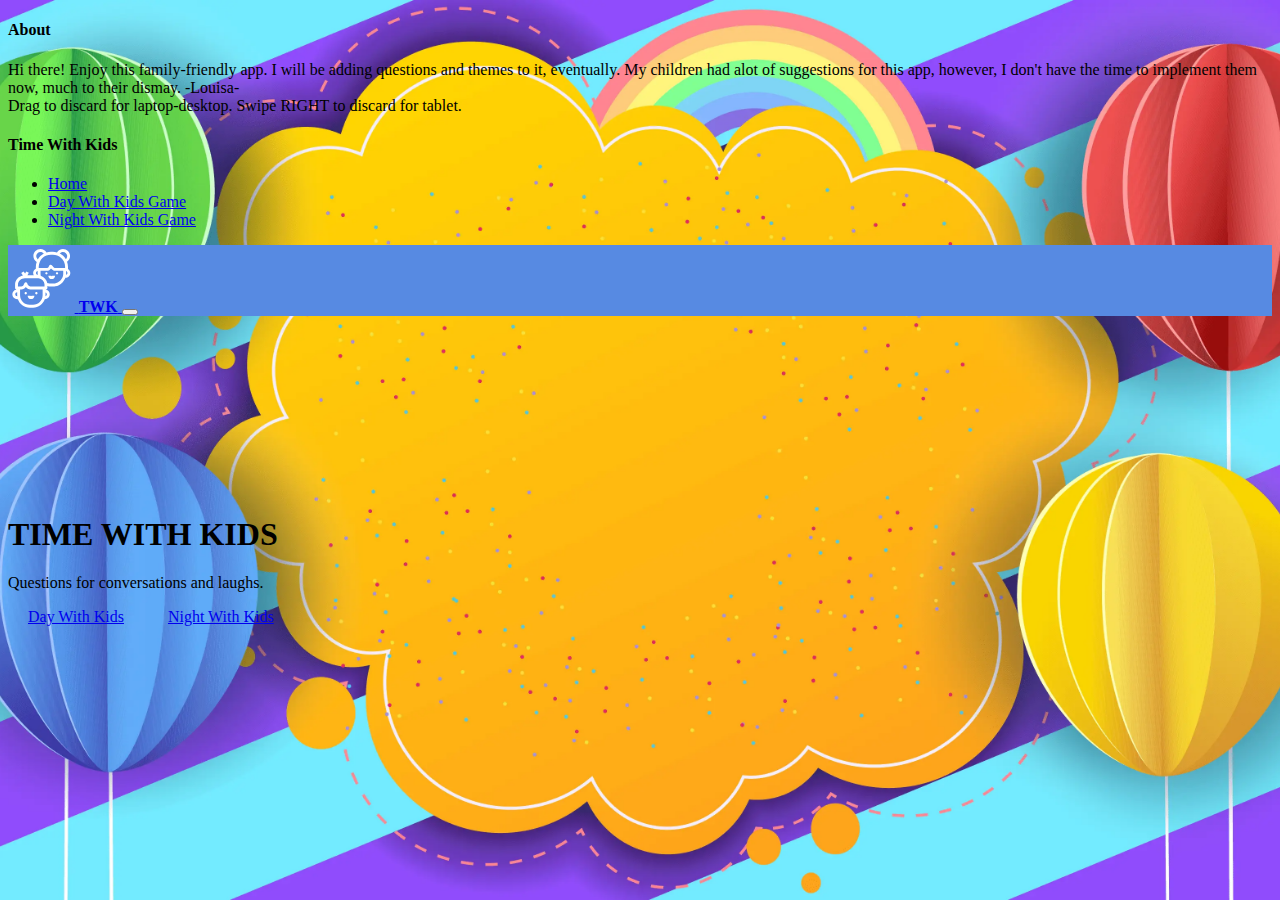
<file: index.html>
<!DOCTYPE html>
<html lang="en">
  <head>
    <meta charset="utf-8" />
    <meta name="viewport" content="width=device-width, initial-scale=1" />
    <title>Time With Kids</title>
    <link rel="stylesheet" href="styles.css" />
    <link
      href="https://cdn.jsdelivr.net/npm/bootstrap@5.3.0/dist/css/bootstrap.min.css"
      rel="stylesheet"
      integrity="sha384-9ndCyUaIbzAi2FUVXJi0CjmCapSmO7SnpJef0486qhLnuZ2cdeRhO02iuK6FUUVM"
      crossorigin="anonymous"
    />
  </head>
  <body class="bgImage">
    <header data-bs-theme="dark">
      <div class="collapse text-bg-dark" id="navbarHeader">
        <div class="container">
          <div class="row">
            <div class="col-sm-8 col-md-7 py-4">
              <h4>About</h4>
              <p class="text-body-secondary">
                Hi there! Enjoy this family-friendly app. I will be adding
                questions and themes to it, eventually. My children had alot of
                suggestions for this app, however, I don't have the time to
                implement them now, much to their dismay. -Louisa- <br />
                Drag to discard for laptop-desktop. Swipe RIGHT to discard for
                tablet.
              </p>
            </div>
            <div class="col-sm-4 offset-md-1 py-4">
              <h4>Time With Kids</h4>
              <ul class="list-unstyled">
                <li><a href="/index.html" class="text-white">Home</a></li>
                <li>
                  <a href="/day.html" class="text-white">Day With Kids Game</a>
                </li>
                <li>
                  <a href="night.html" class="text-white"
                    >Night With Kids Game</a
                  >
                </li>
              </ul>
            </div>
          </div>
        </div>
      </div>
      <div class="navbar shadow-lg purpleColor">
        <div class="container">
          <a href="#" class="navbar-brand d-flex align-items-center">
            <?xml version="1.0" encoding="UTF-8"?>
            <svg
              width="50pt"
              height="50pt"
              version="1.1"
              viewBox="0 0 128 128"
              xmlns="http://www.w3.org/2000/svg"
            >
              <g fill="#fff">
                <path
                  d="m34.047 90.418c-1.2148 0-2.2148 0.98438-2.2148 2.2148 0 1.2148 0.98438 2.2148 2.2148 2.2148 1.2148 0 2.2148-0.98438 2.2148-2.2148 0-1.2266-0.99609-2.2148-2.2148-2.2148z"
                />
                <path
                  d="m56.691 92.621c0 2.9531-4.4297 2.9531-4.4297 0s4.4297-2.9531 4.4297 0"
                />
                <path
                  d="m44.262 103.81c3.6094 0 6.5391-2.9297 6.5391-6.5391h-5.543c0 1.0898-1.9844 1.0898-1.9844 0h-5.543c-0.007813 3.5938 2.9219 6.5391 6.5312 6.5391z"
                />
                <path
                  d="m75.992 54.375c0 2.9336-4.4023 2.9336-4.4023 0 0-2.9375 4.4023-2.9375 4.4023 0"
                />
                <path
                  d="m94.094 56.562c1.2148 0 2.1875-0.98438 2.1875-2.2031 0-1.2148-0.98438-2.2031-2.1875-2.2031s-2.2031 0.98438-2.2031 2.2031c0.011719 1.2188 1 2.2031 2.2031 2.2031z"
                />
                <path
                  d="m82.98 58.98h-5.543c0 3.5859 2.918 6.5156 6.5156 6.5156s6.5156-2.918 6.5156-6.5156h-5.543c-0.011719 1.0625-1.9453 1.0625-1.9453 0z"
                />
                <path
                  d="m115.18 45.926v-3.9688c0-3.2656-0.71875-6.5156-1.8047-9.625 3.5469-2.5078 5.8125-6.5273 5.8125-10.98-0.003906-7.5391-6.1094-13.672-13.621-13.672-4.7734 0-9.0508 2.6094-11.496 6.5938-2.5742-0.74219-5.1836-1.2305-7.8711-1.2305h-3.8398c-2.8789 0-5.7227 0.5625-8.4102 1.3945-2.3945-4.0703-6.7188-6.7578-11.621-6.7578-7.5 0-13.605 6.1328-13.605 13.672 0 4.7109 2.5469 8.9336 6.4141 11.379-1.0117 2.9805-1.6641 6.043-1.6641 9.2148v3.4688c-3.0586 1.5352-5.2227 4.6328-5.2227 8.2812 0 1.6914 0.5625 3.1875 1.3438 4.543h-12.273l2.6875-4.7227-4.8242-2.7383-2.3789 4.1875-2.8555-4.1875-4.582 3.1367 3.2383 4.7344c-8.5625 1.7422-15.016 8.9336-15.016 17.547v6.3086c0 1.5352 1.2422 2.7773 2.7773 2.7773h1.293v0.050781c-5.1328 0.050781-9.3047 4.2383-9.3047 9.3945 0 5.1836 4.2227 9.4062 9.4062 9.4062h1.293c3.2227 9.4023 12.027 16.188 22.484 16.188h6.5938c10.457 0 19.266-6.7852 22.488-16.152h0.16797c5.1836 0 9.4062-4.2227 9.4062-9.4062 0-4.7617-3.5703-8.6641-8.1797-9.2812v-0.16797h0.87109c1.5352 0 2.7773-1.2422 2.7773-2.7773v-3.7773c0.34375 0.0625 0.71875 0.17969 1.0234 0.21875 1.4609 0.38281 3.1094 0.57422 4.9414 0.57422h5.3359c1.3438 0 2.7773-0.15234 3.9805-0.38281 2.3672-0.38281 4.5703-1.0742 6.7344-2.1133 5.2227-2.5352 9.4336-6.9102 11.969-12.582l0.43359-1.1758c0.027344-0.0625 0.050781-0.14062 0.078125-0.21875h0.14062c5.1602 0 9.3555-4.1992 9.3555-9.3555 0.003906-3.3438-1.8398-6.1445-4.4766-7.7969zm-9.6133-32.703c4.4414 0 8.0625 3.6484 8.0625 8.1289 0 2.2383-0.94531 4.3398-2.5234 5.8359-0.29297-0.48828-0.65234-0.92188-0.97266-1.3828-0.26953-0.39844-0.52344-0.78125-0.82031-1.1641-1.0234-1.3555-2.125-2.6367-3.3555-3.7891-0.011719 0-0.011719-0.011718-0.027344-0.011718-1.2305-1.1406-2.5742-2.125-3.9805-3.0469-0.41016-0.26953-0.83203-0.5-1.2539-0.75391-0.47266-0.28125-0.92188-0.60156-1.4062-0.84375 1.5156-1.8594 3.7812-2.9727 6.2773-2.9727zm-19.355 5.3633c2.8164 0 5.582 0.51172 8.2305 1.5234 5.7461 2.1367 10.523 6.5781 13.121 12.211 1.3555 3.0195 2.0742 6.3477 2.0742 9.625v2.3281c-0.25781-0.078126-0.52344-0.16797-0.80469-0.16797l-17.91 0.003906c-1.9961 0-3.6211-1.9453-4.9297-3.5195-1.2031-1.4453-2.5742-3.0703-4.6719-2.6484-0.92188 0.19141-2.1523 0.83203-2.7383 2.8047-0.97266 2.957-2.8789 3.3672-4.7891 3.3672h-14.078c-0.24219 0-0.47266 0.078125-0.70313 0.14062v-2.3047c0-3.25 0.66406-6.4141 1.9727-9.3945 2.4062-5.5664 7.0156-10.023 12.684-12.25 2.6875-1.1133 5.6953-1.7148 8.7031-1.7148zm-29.273 31.449v4.9648c0 0.82031 0.089844 1.625 0.17969 2.4336-1.8672-0.24219-3.3398-1.7773-3.3398-3.7109 0.011718-1.8711 1.3828-3.3672 3.1602-3.6875zm5.3906-36.812c2.5977 0 4.9805 1.2305 6.4766 3.1992-0.5 0.25781-0.94531 0.60156-1.4336 0.88281-0.42188 0.25781-0.83203 0.5-1.2422 0.78125-1.3555 0.92187-2.6484 1.9219-3.8281 3.0469-0.027344 0.027344-0.050781 0.039063-0.078125 0.0625-1.1914 1.1523-2.2383 2.4336-3.2109 3.7773-0.28125 0.39844-0.55078 0.80469-0.80469 1.2148-0.30859 0.47266-0.66406 0.92188-0.94531 1.4219-1.8438-1.4961-2.9805-3.7891-2.9805-6.2734-0.019532-4.4648 3.6055-8.1133 8.0469-8.1133zm-29.734 50.586h24.062c1.1523 0 2.3672 0.16797 3.5703 0.47266 5.4258 1.332 9.3828 5.7227 9.8555 11.148 0.039063 0.26953 0.039063 0.52344 0.039063 0.79297l-0.050782 3.6719c-0.26953-0.089843-0.53906-0.16797-0.83203-0.16797l-26.199 0.003907c-1.7266 0-3.2656-0.79297-4.1992-2.2266-0.35938-0.5-0.69141-1.0117-1-1.5859-0.39844-0.71875-0.67969-1.4609-0.76953-1.8047-0.14062-1.2656-1.1641-2.3438-2.4336-2.5078-2.3945-0.37109-3.1367 1.6523-4.4531 4.9297-0.79297 1.9336-2.6367 3.1758-4.6719 3.1758h-5.0938c-0.47266 0-0.89453 0.15234-1.293 0.35937v-3.8672c0.003906-6.8125 6.043-12.395 13.469-12.395zm-14.848 34.801c-2.125 0-3.8516-1.7266-3.8516-3.8516 0-2.0859 1.6758-3.7773 3.75-3.8398v5.5039c0 0.74219 0.15234 1.4609 0.21875 2.1875zm48.727-2.1758c0 10.113-8.2305 18.344-18.344 18.344h-6.5938c-10.113 0-18.344-8.2305-18.344-18.344v-11.148h2.3164c3.5977 0 6.875-1.8164 8.7539-4.6094 1.8945 2.8945 5.1719 4.6094 8.7695 4.6094h23.438zm8.168-1.6758c0 1.7656-1.2148 3.1875-2.8281 3.6484 0.050781-0.66406 0.20312-1.3047 0.20312-1.9727v-5.2734c1.5117 0.51172 2.625 1.9102 2.625 3.5977zm31.41-39.758c0 1.4336-0.25781 2.8672-0.51172 4.4922-0.19141 0.62891-0.42188 1.2422-0.64062 1.8438l-0.39844 1.125c-1.8945 4.2227-5.1719 7.6406-9.2148 9.6016-1.6641 0.80469-3.3672 1.332-5.2734 1.6523-0.94531 0.17969-2.0234 0.29297-3.0352 0.29297h-5.3359c-1.3438 0-2.5352-0.12891-3.8672-0.46094-0.78125-0.10156-1.5742-0.29297-2.418-0.57422-0.027343-0.11328-0.089843-0.20312-0.11328-0.32031-0.28125-1.3438-0.73047-2.6484-1.3203-3.8672-0.10156-0.21875-0.23047-0.43359-0.34375-0.65234-0.66406-1.2422-1.4336-2.4336-2.3789-3.4961-0.027343-0.027344-0.050781-0.039063-0.0625-0.0625-0.96094-1.0625-2.0625-1.9844-3.25-2.8047-0.16797-0.11328-0.32031-0.24219-0.5-0.35938-1.1914-0.76953-2.4844-1.3828-3.8516-1.8828-0.12891-0.050782-0.21875-0.12891-0.34375-0.16797-0.44922-1.3438-0.67969-2.8555-0.67969-4.3633l-0.003906-5.332h11.301c4.6992 0 7.3203-2.2148 8.793-4.5195 1.7656 2.0078 4.4297 4.5195 8.3438 4.5195h15.117l0.003906 5.3359zm5.3906 2.293c0.089844-0.75391 0.15234-1.5234 0.15234-2.293v-4.8398c1.4609 0.53906 2.5234 1.9062 2.5234 3.5469 0 1.7031-1.1406 3.0977-2.6758 3.5859z"
                />
              </g>
            </svg>
            <strong>TWK</strong>
          </a>
          <button
            class="navbar-toggler"
            type="button"
            data-bs-toggle="collapse"
            data-bs-target="#navbarHeader"
            aria-controls="navbarHeader"
            aria-expanded="false"
            aria-label="Toggle navigation"
          >
            <span class="navbar-toggler-icon"></span>
          </button>
        </div>
      </div>
    </header>
    <div class="topCushion">
      <div class="cover-container d-flex w-100 h-100 p-3 mx-auto flex-column">
        <main class="px-3 text-center">
          <h1>TIME WITH KIDS</h1>
          <p class="lead">Questions for conversations and laughs.</p>
          <p class="lead gameChoiceBtnGroup">
            <a
              href="/day.html"
              class="btn btn-lg btn-light fw-bold border-white bg-white dayGameBtn chooseGameBtn"
              >Day With Kids</a
            >
            <a
              href="/night.html"
              class="btn btn-lg btn-light fw-bold border-white bg-white nightGameBtn chooseGameBtn"
              >Night With Kids</a
            >
          </p>
        </main>

        <!-- <footer class="mt-auto text-white-50">
          <p>
            Cover template for
            <a href="https://getbootstrap.com/" class="text-white">Bootstrap</a
            >, by <a href="https://twitter.com/mdo" class="text-white">@mdo</a>.
          </p>
        </footer> -->
      </div>
    </div>

    <script
      src="https://cdn.jsdelivr.net/npm/bootstrap@5.3.0/dist/js/bootstrap.bundle.min.js"
      integrity="sha384-geWF76RCwLtnZ8qwWowPQNguL3RmwHVBC9FhGdlKrxdiJJigb/j/68SIy3Te4Bkz"
      crossorigin="anonymous"
    ></script>
  </body>
</html>
</file>
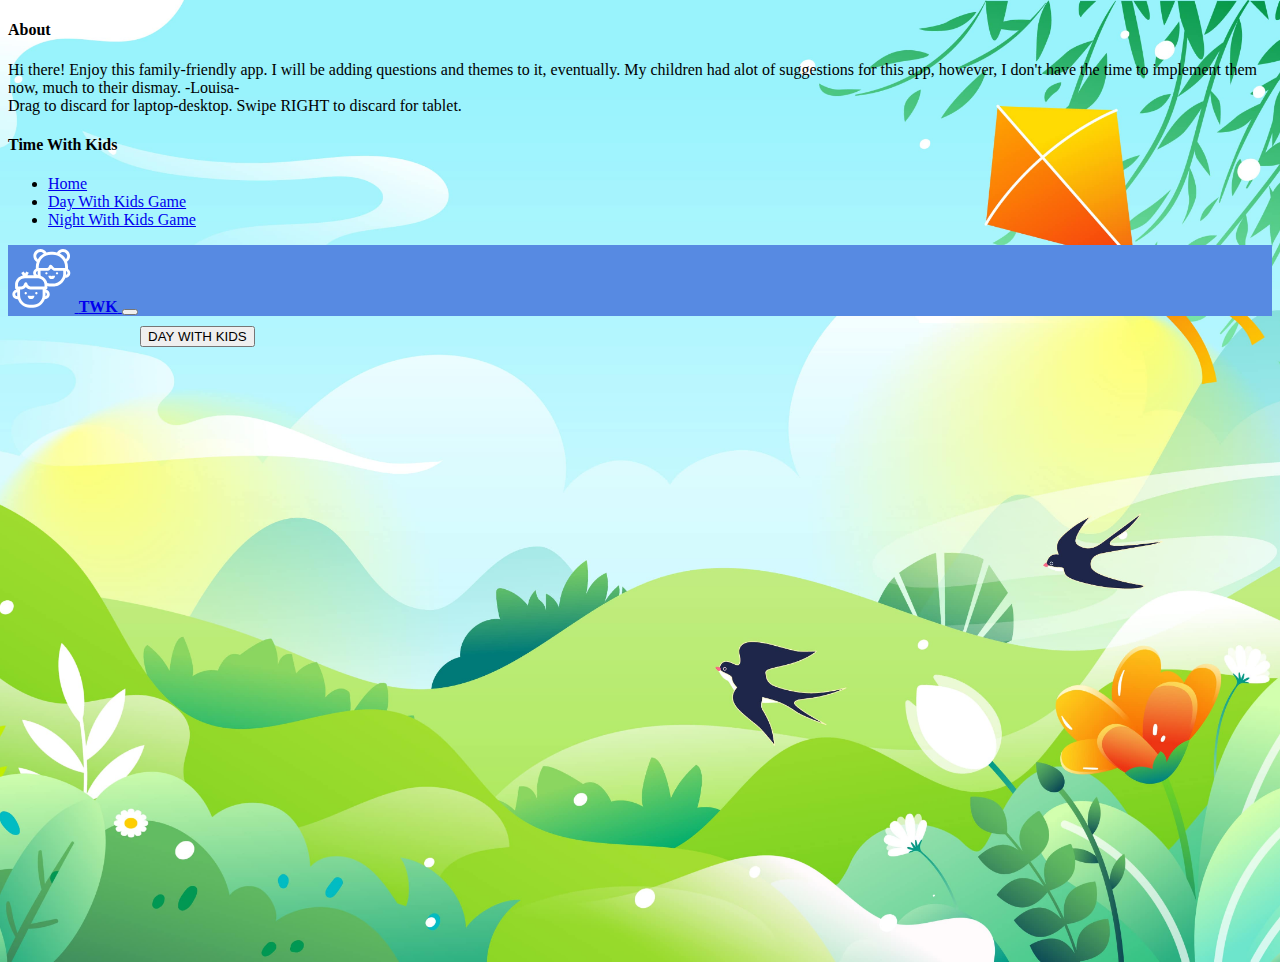
<file: day.html>
<!DOCTYPE html>
<html lang="en">
  <head>
    <meta charset="utf-8" />
    <meta name="viewport" content="width=device-width, initial-scale=1" />
    <title>Day With Kids</title>

    <link
      href="https://cdn.jsdelivr.net/npm/bootstrap@5.3.0/dist/css/bootstrap.min.css"
      rel="stylesheet"
      integrity="sha384-9ndCyUaIbzAi2FUVXJi0CjmCapSmO7SnpJef0486qhLnuZ2cdeRhO02iuK6FUUVM"
      crossorigin="anonymous"
    />
    <link rel="stylesheet" href="styles.css" />
  </head>
  <body class="bgDayImg">
    <header data-bs-theme="dark">
      <div class="collapse text-bg-dark" id="navbarHeader">
        <div class="container">
          <div class="row">
            <div class="col-sm-8 col-md-7 py-4">
              <h4>About</h4>
              <p class="text-body-secondary">
                Hi there! Enjoy this family-friendly app. I will be adding
                questions and themes to it, eventually. My children had alot of
                suggestions for this app, however, I don't have the time to
                implement them now, much to their dismay. -Louisa- <br />
                Drag to discard for laptop-desktop. Swipe RIGHT to discard for
                tablet.
              </p>
            </div>
            <div class="col-sm-4 offset-md-1 py-4">
              <h4>Time With Kids</h4>
              <ul class="list-unstyled">
                <li><a href="/index.html" class="text-white">Home</a></li>
                <li>
                  <a href="/day.html" class="text-white">Day With Kids Game</a>
                </li>
                <li>
                  <a href="night.html" class="text-white"
                    >Night With Kids Game</a
                  >
                </li>
              </ul>
            </div>
          </div>
        </div>
      </div>
      <div class="navbar shadow-lg purpleColor">
        <div class="container">
          <a href="/index.html" class="navbar-brand d-flex align-items-center">
            <?xml version="1.0" encoding="UTF-8"?>
            <svg
              width="50pt"
              height="50pt"
              version="1.1"
              viewBox="0 0 128 128"
              xmlns="http://www.w3.org/2000/svg"
            >
              <g fill="#fff">
                <path
                  d="m34.047 90.418c-1.2148 0-2.2148 0.98438-2.2148 2.2148 0 1.2148 0.98438 2.2148 2.2148 2.2148 1.2148 0 2.2148-0.98438 2.2148-2.2148 0-1.2266-0.99609-2.2148-2.2148-2.2148z"
                />
                <path
                  d="m56.691 92.621c0 2.9531-4.4297 2.9531-4.4297 0s4.4297-2.9531 4.4297 0"
                />
                <path
                  d="m44.262 103.81c3.6094 0 6.5391-2.9297 6.5391-6.5391h-5.543c0 1.0898-1.9844 1.0898-1.9844 0h-5.543c-0.007813 3.5938 2.9219 6.5391 6.5312 6.5391z"
                />
                <path
                  d="m75.992 54.375c0 2.9336-4.4023 2.9336-4.4023 0 0-2.9375 4.4023-2.9375 4.4023 0"
                />
                <path
                  d="m94.094 56.562c1.2148 0 2.1875-0.98438 2.1875-2.2031 0-1.2148-0.98438-2.2031-2.1875-2.2031s-2.2031 0.98438-2.2031 2.2031c0.011719 1.2188 1 2.2031 2.2031 2.2031z"
                />
                <path
                  d="m82.98 58.98h-5.543c0 3.5859 2.918 6.5156 6.5156 6.5156s6.5156-2.918 6.5156-6.5156h-5.543c-0.011719 1.0625-1.9453 1.0625-1.9453 0z"
                />
                <path
                  d="m115.18 45.926v-3.9688c0-3.2656-0.71875-6.5156-1.8047-9.625 3.5469-2.5078 5.8125-6.5273 5.8125-10.98-0.003906-7.5391-6.1094-13.672-13.621-13.672-4.7734 0-9.0508 2.6094-11.496 6.5938-2.5742-0.74219-5.1836-1.2305-7.8711-1.2305h-3.8398c-2.8789 0-5.7227 0.5625-8.4102 1.3945-2.3945-4.0703-6.7188-6.7578-11.621-6.7578-7.5 0-13.605 6.1328-13.605 13.672 0 4.7109 2.5469 8.9336 6.4141 11.379-1.0117 2.9805-1.6641 6.043-1.6641 9.2148v3.4688c-3.0586 1.5352-5.2227 4.6328-5.2227 8.2812 0 1.6914 0.5625 3.1875 1.3438 4.543h-12.273l2.6875-4.7227-4.8242-2.7383-2.3789 4.1875-2.8555-4.1875-4.582 3.1367 3.2383 4.7344c-8.5625 1.7422-15.016 8.9336-15.016 17.547v6.3086c0 1.5352 1.2422 2.7773 2.7773 2.7773h1.293v0.050781c-5.1328 0.050781-9.3047 4.2383-9.3047 9.3945 0 5.1836 4.2227 9.4062 9.4062 9.4062h1.293c3.2227 9.4023 12.027 16.188 22.484 16.188h6.5938c10.457 0 19.266-6.7852 22.488-16.152h0.16797c5.1836 0 9.4062-4.2227 9.4062-9.4062 0-4.7617-3.5703-8.6641-8.1797-9.2812v-0.16797h0.87109c1.5352 0 2.7773-1.2422 2.7773-2.7773v-3.7773c0.34375 0.0625 0.71875 0.17969 1.0234 0.21875 1.4609 0.38281 3.1094 0.57422 4.9414 0.57422h5.3359c1.3438 0 2.7773-0.15234 3.9805-0.38281 2.3672-0.38281 4.5703-1.0742 6.7344-2.1133 5.2227-2.5352 9.4336-6.9102 11.969-12.582l0.43359-1.1758c0.027344-0.0625 0.050781-0.14062 0.078125-0.21875h0.14062c5.1602 0 9.3555-4.1992 9.3555-9.3555 0.003906-3.3438-1.8398-6.1445-4.4766-7.7969zm-9.6133-32.703c4.4414 0 8.0625 3.6484 8.0625 8.1289 0 2.2383-0.94531 4.3398-2.5234 5.8359-0.29297-0.48828-0.65234-0.92188-0.97266-1.3828-0.26953-0.39844-0.52344-0.78125-0.82031-1.1641-1.0234-1.3555-2.125-2.6367-3.3555-3.7891-0.011719 0-0.011719-0.011718-0.027344-0.011718-1.2305-1.1406-2.5742-2.125-3.9805-3.0469-0.41016-0.26953-0.83203-0.5-1.2539-0.75391-0.47266-0.28125-0.92188-0.60156-1.4062-0.84375 1.5156-1.8594 3.7812-2.9727 6.2773-2.9727zm-19.355 5.3633c2.8164 0 5.582 0.51172 8.2305 1.5234 5.7461 2.1367 10.523 6.5781 13.121 12.211 1.3555 3.0195 2.0742 6.3477 2.0742 9.625v2.3281c-0.25781-0.078126-0.52344-0.16797-0.80469-0.16797l-17.91 0.003906c-1.9961 0-3.6211-1.9453-4.9297-3.5195-1.2031-1.4453-2.5742-3.0703-4.6719-2.6484-0.92188 0.19141-2.1523 0.83203-2.7383 2.8047-0.97266 2.957-2.8789 3.3672-4.7891 3.3672h-14.078c-0.24219 0-0.47266 0.078125-0.70313 0.14062v-2.3047c0-3.25 0.66406-6.4141 1.9727-9.3945 2.4062-5.5664 7.0156-10.023 12.684-12.25 2.6875-1.1133 5.6953-1.7148 8.7031-1.7148zm-29.273 31.449v4.9648c0 0.82031 0.089844 1.625 0.17969 2.4336-1.8672-0.24219-3.3398-1.7773-3.3398-3.7109 0.011718-1.8711 1.3828-3.3672 3.1602-3.6875zm5.3906-36.812c2.5977 0 4.9805 1.2305 6.4766 3.1992-0.5 0.25781-0.94531 0.60156-1.4336 0.88281-0.42188 0.25781-0.83203 0.5-1.2422 0.78125-1.3555 0.92187-2.6484 1.9219-3.8281 3.0469-0.027344 0.027344-0.050781 0.039063-0.078125 0.0625-1.1914 1.1523-2.2383 2.4336-3.2109 3.7773-0.28125 0.39844-0.55078 0.80469-0.80469 1.2148-0.30859 0.47266-0.66406 0.92188-0.94531 1.4219-1.8438-1.4961-2.9805-3.7891-2.9805-6.2734-0.019532-4.4648 3.6055-8.1133 8.0469-8.1133zm-29.734 50.586h24.062c1.1523 0 2.3672 0.16797 3.5703 0.47266 5.4258 1.332 9.3828 5.7227 9.8555 11.148 0.039063 0.26953 0.039063 0.52344 0.039063 0.79297l-0.050782 3.6719c-0.26953-0.089843-0.53906-0.16797-0.83203-0.16797l-26.199 0.003907c-1.7266 0-3.2656-0.79297-4.1992-2.2266-0.35938-0.5-0.69141-1.0117-1-1.5859-0.39844-0.71875-0.67969-1.4609-0.76953-1.8047-0.14062-1.2656-1.1641-2.3438-2.4336-2.5078-2.3945-0.37109-3.1367 1.6523-4.4531 4.9297-0.79297 1.9336-2.6367 3.1758-4.6719 3.1758h-5.0938c-0.47266 0-0.89453 0.15234-1.293 0.35937v-3.8672c0.003906-6.8125 6.043-12.395 13.469-12.395zm-14.848 34.801c-2.125 0-3.8516-1.7266-3.8516-3.8516 0-2.0859 1.6758-3.7773 3.75-3.8398v5.5039c0 0.74219 0.15234 1.4609 0.21875 2.1875zm48.727-2.1758c0 10.113-8.2305 18.344-18.344 18.344h-6.5938c-10.113 0-18.344-8.2305-18.344-18.344v-11.148h2.3164c3.5977 0 6.875-1.8164 8.7539-4.6094 1.8945 2.8945 5.1719 4.6094 8.7695 4.6094h23.438zm8.168-1.6758c0 1.7656-1.2148 3.1875-2.8281 3.6484 0.050781-0.66406 0.20312-1.3047 0.20312-1.9727v-5.2734c1.5117 0.51172 2.625 1.9102 2.625 3.5977zm31.41-39.758c0 1.4336-0.25781 2.8672-0.51172 4.4922-0.19141 0.62891-0.42188 1.2422-0.64062 1.8438l-0.39844 1.125c-1.8945 4.2227-5.1719 7.6406-9.2148 9.6016-1.6641 0.80469-3.3672 1.332-5.2734 1.6523-0.94531 0.17969-2.0234 0.29297-3.0352 0.29297h-5.3359c-1.3438 0-2.5352-0.12891-3.8672-0.46094-0.78125-0.10156-1.5742-0.29297-2.418-0.57422-0.027343-0.11328-0.089843-0.20312-0.11328-0.32031-0.28125-1.3438-0.73047-2.6484-1.3203-3.8672-0.10156-0.21875-0.23047-0.43359-0.34375-0.65234-0.66406-1.2422-1.4336-2.4336-2.3789-3.4961-0.027343-0.027344-0.050781-0.039063-0.0625-0.0625-0.96094-1.0625-2.0625-1.9844-3.25-2.8047-0.16797-0.11328-0.32031-0.24219-0.5-0.35938-1.1914-0.76953-2.4844-1.3828-3.8516-1.8828-0.12891-0.050782-0.21875-0.12891-0.34375-0.16797-0.44922-1.3438-0.67969-2.8555-0.67969-4.3633l-0.003906-5.332h11.301c4.6992 0 7.3203-2.2148 8.793-4.5195 1.7656 2.0078 4.4297 4.5195 8.3438 4.5195h15.117l0.003906 5.3359zm5.3906 2.293c0.089844-0.75391 0.15234-1.5234 0.15234-2.293v-4.8398c1.4609 0.53906 2.5234 1.9062 2.5234 3.5469 0 1.7031-1.1406 3.0977-2.6758 3.5859z"
                />
              </g>
            </svg>
            <strong>TWK</strong>
          </a>
          <button
            class="navbar-toggler"
            type="button"
            data-bs-toggle="collapse"
            data-bs-target="#navbarHeader"
            aria-controls="navbarHeader"
            aria-expanded="false"
            aria-label="Toggle navigation"
          >
            <span class="navbar-toggler-icon"></span>
          </button>
        </div>
      </div>
    </header>

    <div></div>

    <div class="cardContainer">
      <div class="col-1-of-2 startPile">
        <button
          id="startGmDayBtn"
          class="btn btn-lg btn-light fw-bold border-white bg-white gmBtn buttonSpacer"
        >
          DAY WITH KIDS
        </button>
        <button
          id="discardDay"
          class="vanish btn btn-lg btn-light fw-bold border-white bg-white gmBtn"
        >
          DISCARD
        </button>

        <div id="secondCol" class="questionCard questionCardFlip"></div>
      </div>
      <div id="discard" class="col-1-of-2 discard space"></div>

      <div id="touchSwipeCont" class="bigBoxTest portrait"></div>
    </div>

    <script
      src="https://cdn.jsdelivr.net/npm/bootstrap@5.3.0/dist/js/bootstrap.bundle.min.js"
      integrity="sha384-geWF76RCwLtnZ8qwWowPQNguL3RmwHVBC9FhGdlKrxdiJJigb/j/68SIy3Te4Bkz"
      crossorigin="anonymous"
    ></script>

    <script src="script.js" defer></script>
  </body>
</html>
</file>
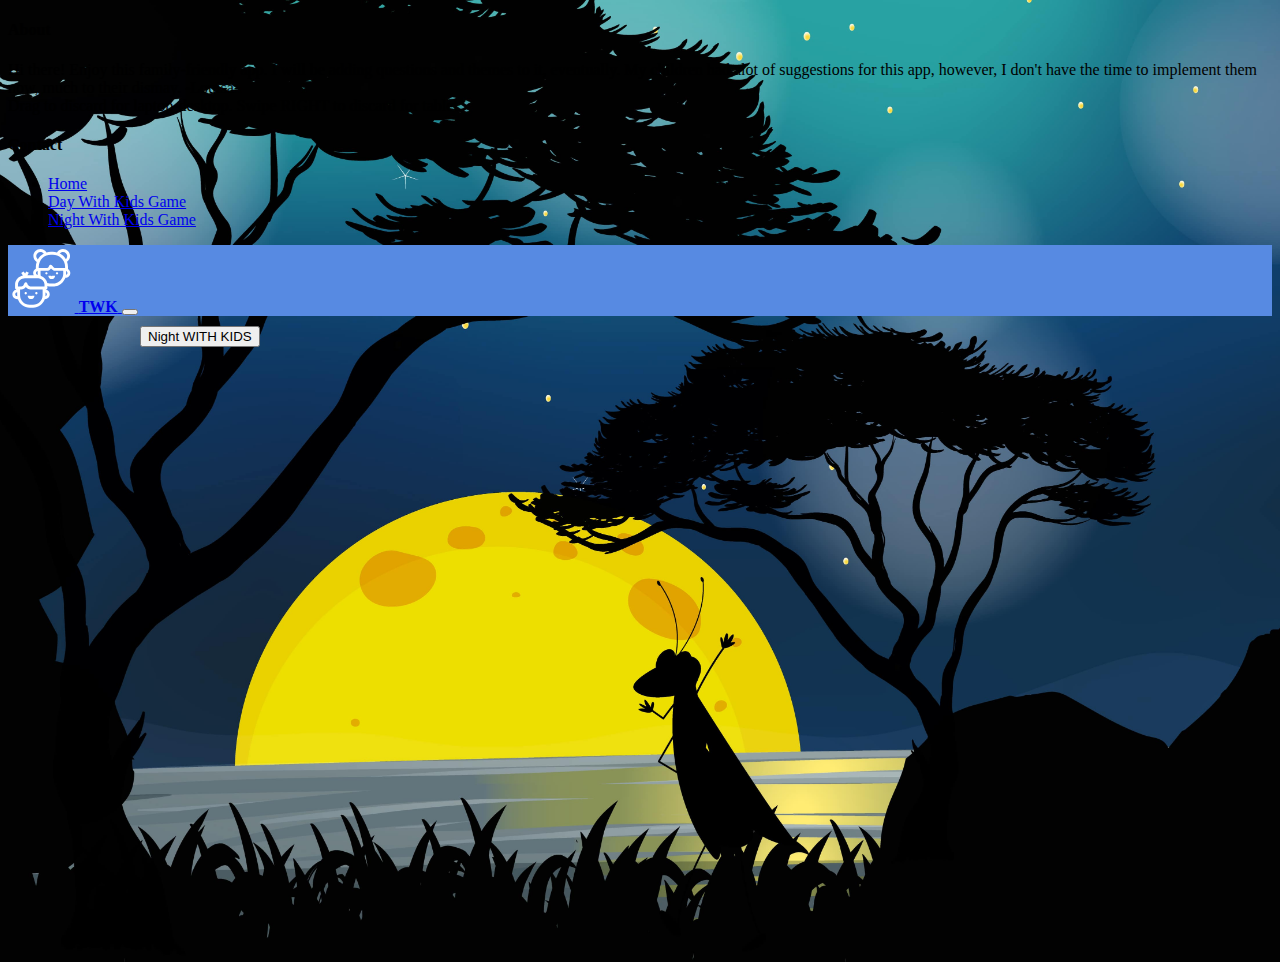
<file: night.html>
<!DOCTYPE html>
<html lang="en">
  <head>
    <meta charset="utf-8" />
    <meta name="viewport" content="width=device-width, initial-scale=1" />
    <title>Night With Kids</title>

    <link
      href="https://cdn.jsdelivr.net/npm/bootstrap@5.3.0/dist/css/bootstrap.min.css"
      rel="stylesheet"
      integrity="sha384-9ndCyUaIbzAi2FUVXJi0CjmCapSmO7SnpJef0486qhLnuZ2cdeRhO02iuK6FUUVM"
      crossorigin="anonymous"
    />
    <link rel="stylesheet" href="styles.css" />
  </head>
  <body class="bgNightImg">
    <header data-bs-theme="dark">
      <div class="collapse text-bg-dark" id="navbarHeader">
        <div class="container">
          <div class="row">
            <div class="col-sm-8 col-md-7 py-4">
              <h4>About</h4>
              <p class="text-body-secondary">
                Hi there! Enjoy this family-friendly app. I will be adding
                questions and themes to it, eventually. My children had alot of
                suggestions for this app, however, I don't have the time to
                implement them now, much to their dismay. -Louisa- <br />
                Drag to discard for laptop-desktop. Swipe RIGHT to discard for
                tablet.
              </p>
            </div>
            <div class="col-sm-4 offset-md-1 py-4">
              <h4>Contact</h4>
              <ul class="list-unstyled">
                <li><a href="/index.html" class="text-white">Home</a></li>
                <li>
                  <a href="/day.html" class="text-white">Day With Kids Game</a>
                </li>
                <li>
                  <a href="night.html" class="text-white"
                    >Night With Kids Game</a
                  >
                </li>
              </ul>
            </div>
          </div>
        </div>
      </div>
      <div class="navbar shadow-lg purpleColor">
        <div class="container">
          <a href="/index.html" class="navbar-brand d-flex align-items-center">
            <?xml version="1.0" encoding="UTF-8"?>
            <svg
              width="50pt"
              height="50pt"
              version="1.1"
              viewBox="0 0 128 128"
              xmlns="http://www.w3.org/2000/svg"
            >
              <g fill="#fff">
                <path
                  d="m34.047 90.418c-1.2148 0-2.2148 0.98438-2.2148 2.2148 0 1.2148 0.98438 2.2148 2.2148 2.2148 1.2148 0 2.2148-0.98438 2.2148-2.2148 0-1.2266-0.99609-2.2148-2.2148-2.2148z"
                />
                <path
                  d="m56.691 92.621c0 2.9531-4.4297 2.9531-4.4297 0s4.4297-2.9531 4.4297 0"
                />
                <path
                  d="m44.262 103.81c3.6094 0 6.5391-2.9297 6.5391-6.5391h-5.543c0 1.0898-1.9844 1.0898-1.9844 0h-5.543c-0.007813 3.5938 2.9219 6.5391 6.5312 6.5391z"
                />
                <path
                  d="m75.992 54.375c0 2.9336-4.4023 2.9336-4.4023 0 0-2.9375 4.4023-2.9375 4.4023 0"
                />
                <path
                  d="m94.094 56.562c1.2148 0 2.1875-0.98438 2.1875-2.2031 0-1.2148-0.98438-2.2031-2.1875-2.2031s-2.2031 0.98438-2.2031 2.2031c0.011719 1.2188 1 2.2031 2.2031 2.2031z"
                />
                <path
                  d="m82.98 58.98h-5.543c0 3.5859 2.918 6.5156 6.5156 6.5156s6.5156-2.918 6.5156-6.5156h-5.543c-0.011719 1.0625-1.9453 1.0625-1.9453 0z"
                />
                <path
                  d="m115.18 45.926v-3.9688c0-3.2656-0.71875-6.5156-1.8047-9.625 3.5469-2.5078 5.8125-6.5273 5.8125-10.98-0.003906-7.5391-6.1094-13.672-13.621-13.672-4.7734 0-9.0508 2.6094-11.496 6.5938-2.5742-0.74219-5.1836-1.2305-7.8711-1.2305h-3.8398c-2.8789 0-5.7227 0.5625-8.4102 1.3945-2.3945-4.0703-6.7188-6.7578-11.621-6.7578-7.5 0-13.605 6.1328-13.605 13.672 0 4.7109 2.5469 8.9336 6.4141 11.379-1.0117 2.9805-1.6641 6.043-1.6641 9.2148v3.4688c-3.0586 1.5352-5.2227 4.6328-5.2227 8.2812 0 1.6914 0.5625 3.1875 1.3438 4.543h-12.273l2.6875-4.7227-4.8242-2.7383-2.3789 4.1875-2.8555-4.1875-4.582 3.1367 3.2383 4.7344c-8.5625 1.7422-15.016 8.9336-15.016 17.547v6.3086c0 1.5352 1.2422 2.7773 2.7773 2.7773h1.293v0.050781c-5.1328 0.050781-9.3047 4.2383-9.3047 9.3945 0 5.1836 4.2227 9.4062 9.4062 9.4062h1.293c3.2227 9.4023 12.027 16.188 22.484 16.188h6.5938c10.457 0 19.266-6.7852 22.488-16.152h0.16797c5.1836 0 9.4062-4.2227 9.4062-9.4062 0-4.7617-3.5703-8.6641-8.1797-9.2812v-0.16797h0.87109c1.5352 0 2.7773-1.2422 2.7773-2.7773v-3.7773c0.34375 0.0625 0.71875 0.17969 1.0234 0.21875 1.4609 0.38281 3.1094 0.57422 4.9414 0.57422h5.3359c1.3438 0 2.7773-0.15234 3.9805-0.38281 2.3672-0.38281 4.5703-1.0742 6.7344-2.1133 5.2227-2.5352 9.4336-6.9102 11.969-12.582l0.43359-1.1758c0.027344-0.0625 0.050781-0.14062 0.078125-0.21875h0.14062c5.1602 0 9.3555-4.1992 9.3555-9.3555 0.003906-3.3438-1.8398-6.1445-4.4766-7.7969zm-9.6133-32.703c4.4414 0 8.0625 3.6484 8.0625 8.1289 0 2.2383-0.94531 4.3398-2.5234 5.8359-0.29297-0.48828-0.65234-0.92188-0.97266-1.3828-0.26953-0.39844-0.52344-0.78125-0.82031-1.1641-1.0234-1.3555-2.125-2.6367-3.3555-3.7891-0.011719 0-0.011719-0.011718-0.027344-0.011718-1.2305-1.1406-2.5742-2.125-3.9805-3.0469-0.41016-0.26953-0.83203-0.5-1.2539-0.75391-0.47266-0.28125-0.92188-0.60156-1.4062-0.84375 1.5156-1.8594 3.7812-2.9727 6.2773-2.9727zm-19.355 5.3633c2.8164 0 5.582 0.51172 8.2305 1.5234 5.7461 2.1367 10.523 6.5781 13.121 12.211 1.3555 3.0195 2.0742 6.3477 2.0742 9.625v2.3281c-0.25781-0.078126-0.52344-0.16797-0.80469-0.16797l-17.91 0.003906c-1.9961 0-3.6211-1.9453-4.9297-3.5195-1.2031-1.4453-2.5742-3.0703-4.6719-2.6484-0.92188 0.19141-2.1523 0.83203-2.7383 2.8047-0.97266 2.957-2.8789 3.3672-4.7891 3.3672h-14.078c-0.24219 0-0.47266 0.078125-0.70313 0.14062v-2.3047c0-3.25 0.66406-6.4141 1.9727-9.3945 2.4062-5.5664 7.0156-10.023 12.684-12.25 2.6875-1.1133 5.6953-1.7148 8.7031-1.7148zm-29.273 31.449v4.9648c0 0.82031 0.089844 1.625 0.17969 2.4336-1.8672-0.24219-3.3398-1.7773-3.3398-3.7109 0.011718-1.8711 1.3828-3.3672 3.1602-3.6875zm5.3906-36.812c2.5977 0 4.9805 1.2305 6.4766 3.1992-0.5 0.25781-0.94531 0.60156-1.4336 0.88281-0.42188 0.25781-0.83203 0.5-1.2422 0.78125-1.3555 0.92187-2.6484 1.9219-3.8281 3.0469-0.027344 0.027344-0.050781 0.039063-0.078125 0.0625-1.1914 1.1523-2.2383 2.4336-3.2109 3.7773-0.28125 0.39844-0.55078 0.80469-0.80469 1.2148-0.30859 0.47266-0.66406 0.92188-0.94531 1.4219-1.8438-1.4961-2.9805-3.7891-2.9805-6.2734-0.019532-4.4648 3.6055-8.1133 8.0469-8.1133zm-29.734 50.586h24.062c1.1523 0 2.3672 0.16797 3.5703 0.47266 5.4258 1.332 9.3828 5.7227 9.8555 11.148 0.039063 0.26953 0.039063 0.52344 0.039063 0.79297l-0.050782 3.6719c-0.26953-0.089843-0.53906-0.16797-0.83203-0.16797l-26.199 0.003907c-1.7266 0-3.2656-0.79297-4.1992-2.2266-0.35938-0.5-0.69141-1.0117-1-1.5859-0.39844-0.71875-0.67969-1.4609-0.76953-1.8047-0.14062-1.2656-1.1641-2.3438-2.4336-2.5078-2.3945-0.37109-3.1367 1.6523-4.4531 4.9297-0.79297 1.9336-2.6367 3.1758-4.6719 3.1758h-5.0938c-0.47266 0-0.89453 0.15234-1.293 0.35937v-3.8672c0.003906-6.8125 6.043-12.395 13.469-12.395zm-14.848 34.801c-2.125 0-3.8516-1.7266-3.8516-3.8516 0-2.0859 1.6758-3.7773 3.75-3.8398v5.5039c0 0.74219 0.15234 1.4609 0.21875 2.1875zm48.727-2.1758c0 10.113-8.2305 18.344-18.344 18.344h-6.5938c-10.113 0-18.344-8.2305-18.344-18.344v-11.148h2.3164c3.5977 0 6.875-1.8164 8.7539-4.6094 1.8945 2.8945 5.1719 4.6094 8.7695 4.6094h23.438zm8.168-1.6758c0 1.7656-1.2148 3.1875-2.8281 3.6484 0.050781-0.66406 0.20312-1.3047 0.20312-1.9727v-5.2734c1.5117 0.51172 2.625 1.9102 2.625 3.5977zm31.41-39.758c0 1.4336-0.25781 2.8672-0.51172 4.4922-0.19141 0.62891-0.42188 1.2422-0.64062 1.8438l-0.39844 1.125c-1.8945 4.2227-5.1719 7.6406-9.2148 9.6016-1.6641 0.80469-3.3672 1.332-5.2734 1.6523-0.94531 0.17969-2.0234 0.29297-3.0352 0.29297h-5.3359c-1.3438 0-2.5352-0.12891-3.8672-0.46094-0.78125-0.10156-1.5742-0.29297-2.418-0.57422-0.027343-0.11328-0.089843-0.20312-0.11328-0.32031-0.28125-1.3438-0.73047-2.6484-1.3203-3.8672-0.10156-0.21875-0.23047-0.43359-0.34375-0.65234-0.66406-1.2422-1.4336-2.4336-2.3789-3.4961-0.027343-0.027344-0.050781-0.039063-0.0625-0.0625-0.96094-1.0625-2.0625-1.9844-3.25-2.8047-0.16797-0.11328-0.32031-0.24219-0.5-0.35938-1.1914-0.76953-2.4844-1.3828-3.8516-1.8828-0.12891-0.050782-0.21875-0.12891-0.34375-0.16797-0.44922-1.3438-0.67969-2.8555-0.67969-4.3633l-0.003906-5.332h11.301c4.6992 0 7.3203-2.2148 8.793-4.5195 1.7656 2.0078 4.4297 4.5195 8.3438 4.5195h15.117l0.003906 5.3359zm5.3906 2.293c0.089844-0.75391 0.15234-1.5234 0.15234-2.293v-4.8398c1.4609 0.53906 2.5234 1.9062 2.5234 3.5469 0 1.7031-1.1406 3.0977-2.6758 3.5859z"
                />
              </g>
            </svg>
            <strong>TWK</strong>
          </a>
          <button
            class="navbar-toggler"
            type="button"
            data-bs-toggle="collapse"
            data-bs-target="#navbarHeader"
            aria-controls="navbarHeader"
            aria-expanded="false"
            aria-label="Toggle navigation"
          >
            <span class="navbar-toggler-icon"></span>
          </button>
        </div>
      </div>
    </header>

    <div class="cardContainer">
      <div class="col-1-of-2 startPile">
        <button
          id="testNight"
          class="btn btn-lg btn-light fw-bold border-white bg-white gmBtn"
        >
          Night WITH KIDS
        </button>
        <button
          id="discardNight"
          class="vanish btn btn-lg btn-light fw-bold border-white bg-white gmBtn"
        >
          DISCARD
        </button>
        <div id="nightContainerID" class="questionCard questionCardFlip"></div>
      </div>
      <div id="discard" class="col-1-of-2 discard space"></div>
      <div id="touchSwipeCont" class="bigBoxTest portrait"></div>
    </div>

    <script
      src="https://cdn.jsdelivr.net/npm/bootstrap@5.3.0/dist/js/bootstrap.bundle.min.js"
      integrity="sha384-geWF76RCwLtnZ8qwWowPQNguL3RmwHVBC9FhGdlKrxdiJJigb/j/68SIy3Te4Bkz"
      crossorigin="anonymous"
    ></script>

    <script src="script.js" defer></script>
  </body>
</html>
</file>
<file: styles.css>
html {
  min-height: 100%;
}

.cover-container {
  max-width: 42em;
}

.bgImage {
  background: url("/images/cover.webp");
  background-size: cover;
  background-repeat: no-repeat;
  background-position: top center;
}

.bgDayImg {
  background: url("/images/day.jpg");
  background-size: cover;
  background-repeat: no-repeat;
  background-position: top center;
}

.bgNightImg {
  background: url("/images/evening.jpg");
  background-size: cover;
  background-repeat: no-repeat;
  background-position: top center;
}

.purpleColor {
  background-color: #578ae2;
}

.topCushion {
  margin-top: 200px;
}

.chooseGameBtn {
  margin: 20px;
}

.gmBtn {
  margin-top: 10px;
  margin-bottom: 10px;
}

/* CARD */
.cardContainer {
  display: flex;
  justify-content: space-around;
  perspective: 150rem;
}
.startPile {
  max-width: 28rem;
}

.discard {
  min-height: 38rem; /* Adjust as needed */
  min-width: 24rem; /* Adjust as needed */
}

.questionCard {
  width: 22rem;
  cursor: pointer;
  position: relative;
  transition: transform 1.5s ease;
  transform-style: preserve-3d;
}

.side {
  font-size: 2.15rem;
  line-height: 1.5em;
  text-align: center;
  height: 34rem;
  width: 100%;
  position: absolute;
  top: 0;
  left: 0;
  z-index: 2;
  backface-visibility: hidden;
  border-radius: 5px;
  overflow: hidden;
  box-shadow: 0 1.5rem 4rem rgba(10, 11, 12, 0.3);
}

.front {
  background: url("/images/dayCardImg.jpg");
  background-size: cover;
  background-position: bottom;
  opacity: 70%;
}

.frontNIGHT {
  background: url("/images/nightCard.jpg");
  background-size: cover;
  background-position: bottom;
  opacity: 80%;
}

.back {
  background-color: white;
  display: flex;
  justify-content: space-evenly;
  align-items: center;
  padding: 0 10px;
  transform: rotateY(-180deg);
}

.questionCard.flipCard {
  transform: rotateY(180deg);
}

.space {
  margin-top: 30px;
}

.vanish {
  display: none;
  color: red;
}

.bigBoxTest {
  width: 600px;
  height: 600px;
}

@media screen and (max-width: 480px) {
  /* your CSS rules here */
  .vanish {
    display: block;
    color: red;
  }
  .cardContainer {
    flex-direction: column;
    justify-content: center;
    align-items: center;
    perspective: 150rem;
    margin: 0 auto;
  }
  .discard {
    min-height: auto; /* Adjust as needed */
    min-width: auto; /* Adjust as needed */
  }
}

.portrait {
  display: none;
}

@media screen and (max-width: 376px) {
  /* your CSS rules here */
  .questionCard {
    width: 18rem;
  }

  .side {
    height: 28rem;
    font-size: 1.875rem;
    line-height: 1.375em;
  }
}

@media (min-width: 539px) and (max-width: 1024px) {
  .portrait {
    display: block;
  }
  .cardContainer {
    flex-direction: column;
    justify-content: center;
    align-items: center;
    perspective: 150rem;
    margin: 0 auto;
  }
  .discard {
    min-height: auto; /* Adjust as needed */
    min-width: auto; /* Adjust as needed */
  }
  .questionCard {
    width: 24rem;
  }
}
</file>
